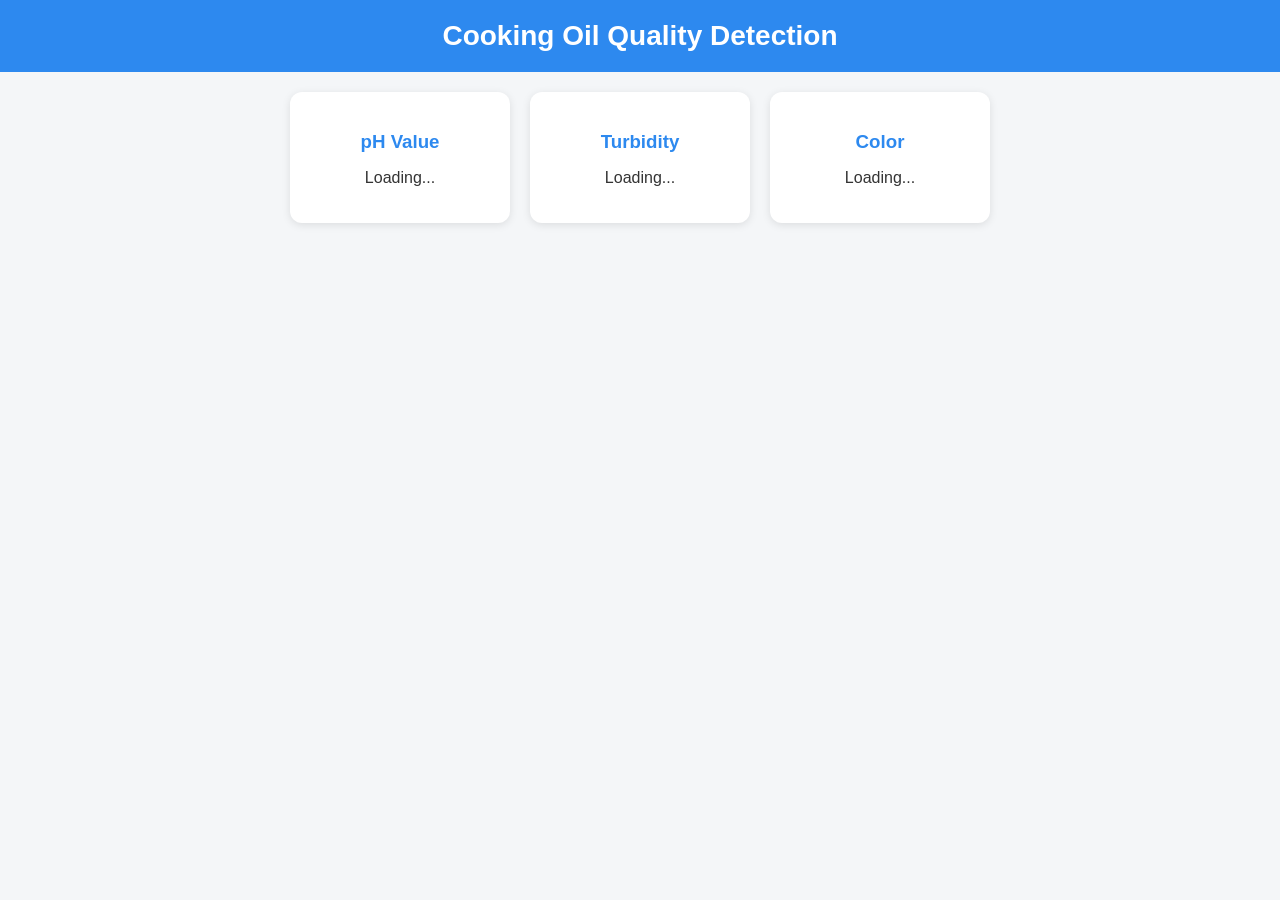
<file: Sensor_data.html>
<!DOCTYPE html>
<html lang="en">
<head>
  <meta charset="UTF-8">
  <meta name="viewport" content="width=device-width, initial-scale=1.0">
  <title>Cooking Oil Quality Dashboard</title>
  
  
  <!-- External CSS -->
  <link rel="stylesheet" href="style.css">
</head>
<body>
  <header>
    <h1>Cooking Oil Quality Detection</h1>
  </header>

  <!-- Sensor Value Cards -->
  <section class="cards">
    <div class="card">
      <h3>pH Value</h3>
      <p id="ph">Loading...</p>
    </div>
    <div class="card">
      <h3>Turbidity</h3>
      <p id="turbidity">Loading...</p>
    </div>
    <div class="card">
      <h3>Color</h3>
      <p id="color">Loading...</p>
    </div>
  </section>

  <script src="script.js"></script>
</body>
</html>
</file>
<file: style.css>
/* General Styles */
body {
  font-family: 'Segoe UI', Tahoma, Geneva, Verdana, sans-serif;
  background: #f4f6f8;
  margin: 0;
  padding: 0;
  text-align: center;
  color: #333;
}

/* Header */
header {
  background: #2d89ef;
  color: white;
  padding: 20px 0;
  margin-bottom: 20px;
}

h1 {
  margin: 0;
  font-size: 28px;
}

/* Cards */
.cards {
  display: flex;
  justify-content: center;
  flex-wrap: wrap;
  gap: 20px;
  margin-bottom: 30px;
}

.card {
  background: white;
  padding: 20px;
  border-radius: 12px;
  box-shadow: 0 2px 8px rgba(0,0,0,0.1);
  width: 180px;
  transition: transform 0.2s;
}

.card:hover {
  transform: scale(1.05);
}

.card h3 {
  margin-bottom: 10px;
  color: #2d89ef;
}

/* Charts */
.charts {
  margin: 20px auto;
  max-width: 1000px;
}

.charts h2 {
  margin-bottom: 20px;
  font-size: 24px;
  color: #444;
}

.chart-container {
  margin-bottom: 40px;
}
</file>
